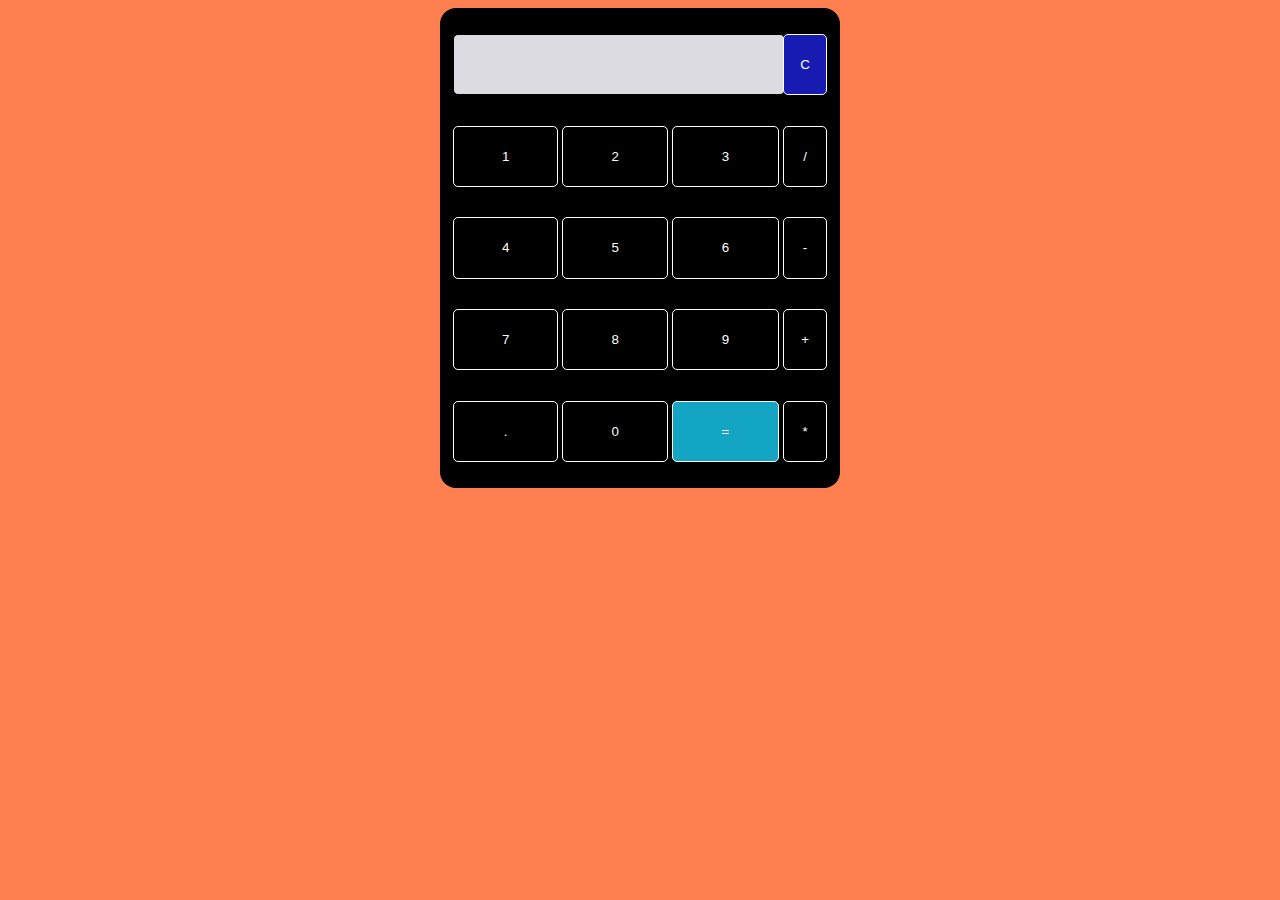
<file: Calculator/index.html>
<!DOCTYPE html>
<html lang="en" dir="ltr">
<head>
 <meta charset="utf-8">
 <title> Simple Calculator using HTML, CSS and JavaScript </title>
 <link rel="stylesheet" href="style.css">
 <link rel="stylesheet" href="script.js">

 <link rel="preconnect" href="https://fonts.googleapis.com">
<link rel="preconnect" href="https://fonts.gstatic.com" crossorigin>
<link href="https://fonts.googleapis.com/css2?family=Roboto:wght@100;300&display=swap" rel="stylesheet">
 
</head>
<body>
<table class = "calculator" >
 <tr>
 <td colspan = "3"> <input class = "display-box" type = "text" id = "result" disabled /> </td>
 <!-- clearScreen() function clear all the values -->
 <td> <input class = "button" type = "button" value = "C" onclick = "clearScreen()" style = "background-color: #181bb1;" /> </td>
 </tr>
 <tr>
 <!-- display() function display the value of clicked button -->
 <td> <input class = "button" type = "button" value = "1" onclick = "display('1')" /> </td>
 <td> <input class = "button" type = "button" value = "2" onclick = "display('2')" /> </td>
 <td> <input class = "button" type = "button" value = "3" onclick = "display('3')" /> </td>
 <td> <input class = "button" type = "button" value = "/" onclick = "display('/')" /> </td>
 </tr>
 <tr>
 <td> <input class = "button" type = "button" value = "4" onclick = "display('4')" /> </td>
 <td> <input class = "button" type = "button" value = "5" onclick = "display('5')" /> </td>
 <td> <input class = "button" type = "button" value = "6" onclick = "display('6')" /> </td>
 <td> <input class = "button" type = "button" value = "-" onclick = "display('-')" /> </td>
 </tr>
 <tr>
 <td> <input class = "button" type = "button" value = "7" onclick = "display('7')" /> </td>
 <td> <input class = "button" type = "button" value = "8" onclick = "display('8')" /> </td>
 <td> <input class = "button" type = "button" value = "9" onclick = "display('9')" /> </td>
 <td> <input class = "button" type = "button" value = "+" onclick = "display('+')" /> </td>
 </tr>
 <tr>
 <td> <input class = "button" type = "button" value = "." onclick = "display('.')" /> </td>
 <td> <input class = "button" type = "button" value = "0" onclick = "display('0')" /> </td>
 <!-- calculate() function evaluate the mathematical expression -->
 <td> <input class = "button" type = "button" value = "=" onclick = "calculate()" style = "background-color: #14a4c4;" /> </td>
 <td> <input class = "button" type = "button" value = "*" onclick = "display('*')" /> </td>
 </tr>
 </table>
<script type="text/javascript" src="script.js"></script>
</body>
</html>
</file>
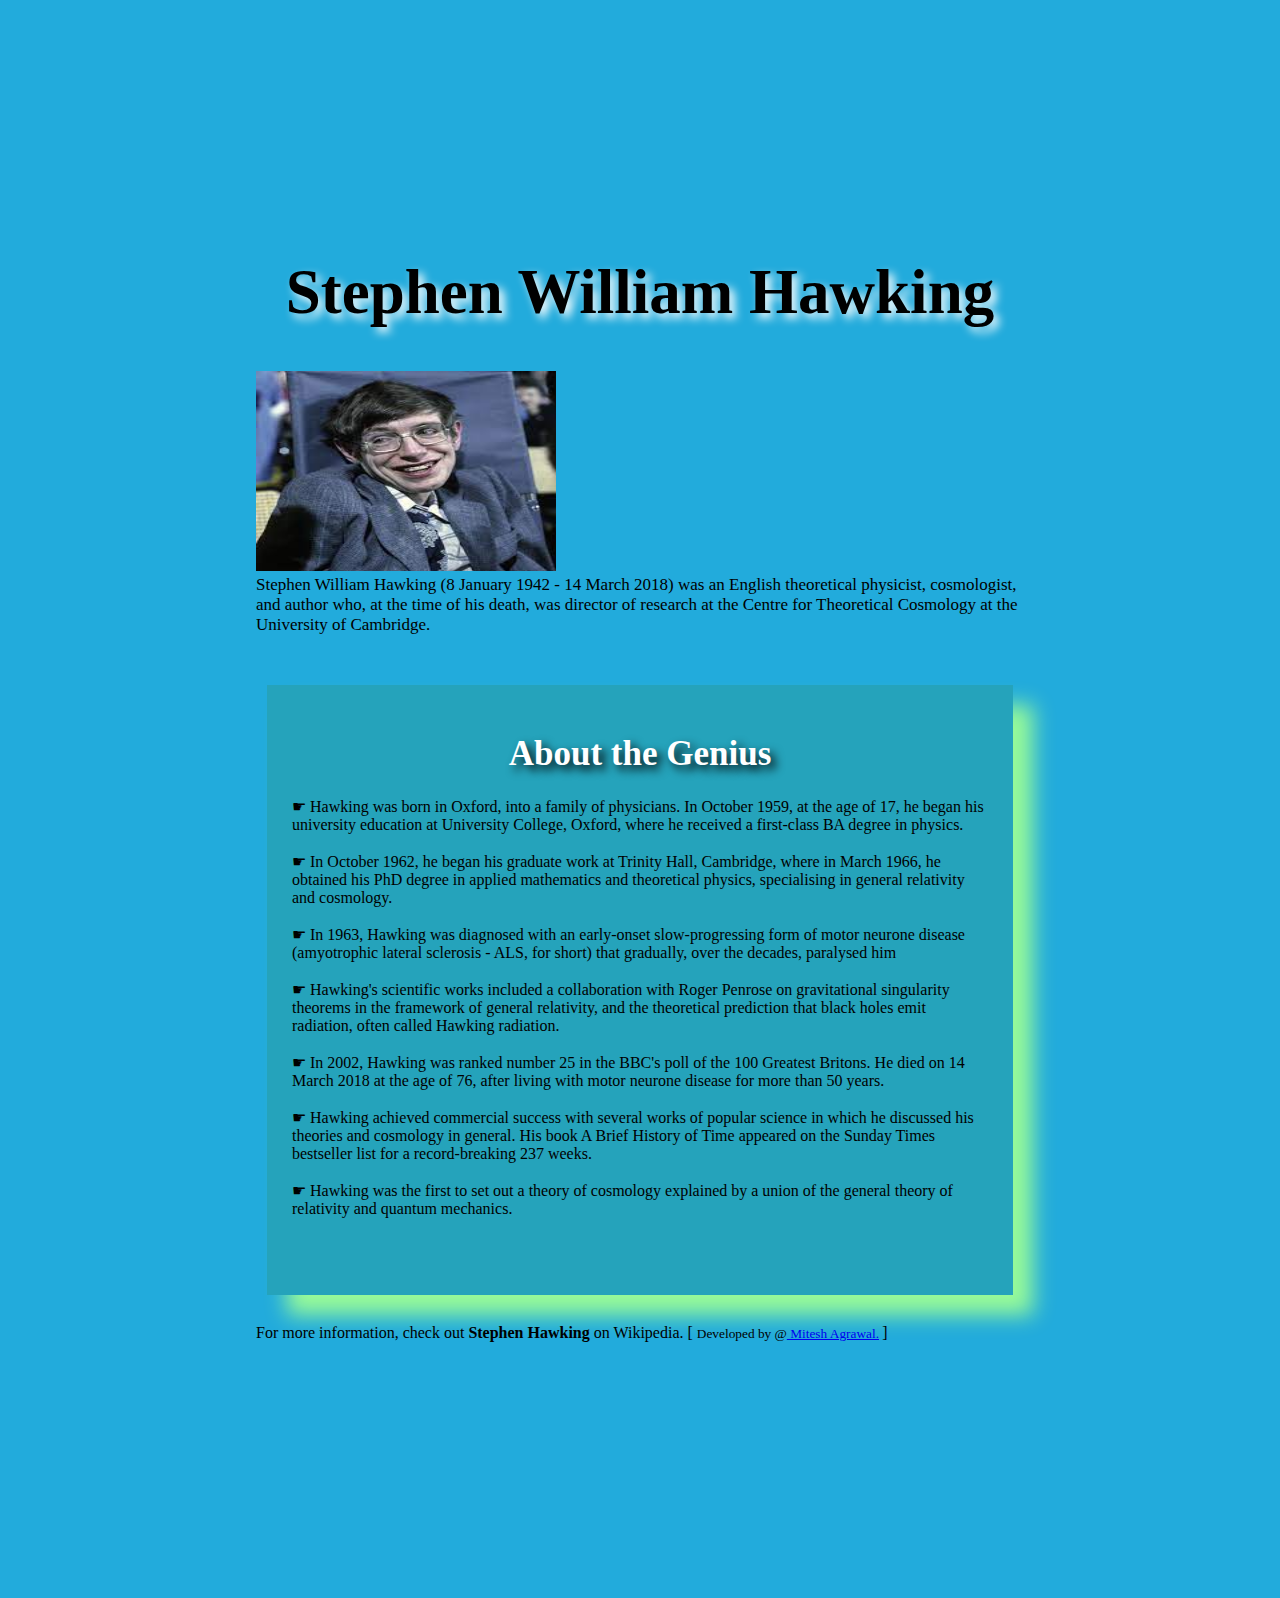
<file: Tribute Page/index.html>
<!DOCTYPE html>
<html lang="en">

<head>
	<style>

		/* Styling the body element
		like body color and margin */
		
		body {
			background-color: #22abdc;
			margin: 20%;
		}

		/* Styling the Title and giving
		shadow to the title */
		#title {
			text-align: center;
			text-shadow: 5px 5px 10px white;
			font-size: 7vh;
		}

		/* Setting width and display
		type of image */
		img {
			display: inline-block;
			width: 100%;
		}

		/* Setting font color and font
		size of the image-caption */
		#caption {
			font-size: 17px;
			font-family: Gill Sans;
			color: black;
		}

		/* Styling the content of the page like-
		padding, font-size, font color etc.*/
		div#tribute-data {
			background-color: rgb(46, 139, 87, 0.25);
			box-shadow: 20px 20px 20px #98FB98;
			font-family: Georgia;
			padding: 25px 25px;
			margin: 11px;
			margin-top: 50px;
		}

		/* Styling the title of the content */
		h1.title-APJ {
			font-size: 35px;
			color: white;
			text-align: center;
			text-shadow: 5px 5px 10px black;
		}

		/* Styling the link provided at the end */
		#tribute-link {
			text-decoration: none;
			color: black;
		}
	</style>
</head>

<body>
	<main id="main">

		<!-- Title of the page -->
		<h1 id="title">
			Stephen William Hawking
		</h1>

		<div id="img">

			<!--Image of the Tribute Person-->
			<img src="stephen.jpg" id="image"
				alt="Error Loading Image" style="height: 200px; width: 300px; text-align: center;">
				<br>
			<small id="caption">
				Stephen William Hawking  (8 January 1942 - 14 March 2018) was an English theoretical physicist, cosmologist, and author who, at the time of his death, was director of research at the Centre for Theoretical Cosmology at the University of Cambridge.
			</small>
		</div>

		<div id="tribute-data">

			<!--Achievements and other
				details of the person-->
			<h1 class="title-APJ">
				About the Genius
			</h1>

			

<p>
				☛ Hawking was born in Oxford, into a family of physicians. In October 1959, at the age of 17, he began his university education at University College, Oxford, where he received a first-class BA degree in physics.<br><br>
				☛ In October 1962, he began his graduate work at Trinity Hall, Cambridge, where in March 1966, he obtained his PhD degree in applied mathematics and theoretical physics, specialising in general relativity and cosmology.<br><br>
				☛ In 1963, Hawking was diagnosed with an early-onset slow-progressing form of motor neurone disease (amyotrophic lateral sclerosis - ALS, for short) that gradually, over the decades, paralysed him
				<br><br>☛ Hawking's scientific works included a collaboration with Roger Penrose on gravitational singularity theorems in the framework of general relativity, and the theoretical prediction that black holes emit radiation, often called Hawking radiation.</strong>
				<br><br>☛  In 2002, Hawking was ranked number 25 in the BBC's poll of the 100 Greatest Britons. He died on 14 March 2018 at the age of 76, after living with motor neurone disease for more than 50 years.
				<br><br> ☛ Hawking achieved commercial success with several works of popular science in which he discussed his theories and cosmology in general. His book A Brief History of Time appeared on the Sunday Times bestseller list for a record-breaking 237 weeks. 
				<br><br> ☛ Hawking was the first to set out a theory of cosmology explained by a union of the general theory of relativity and quantum mechanics.
				<br><br><br>
			</p>


		</div>
		<br>
		 For more information,
		check out
		<a id="tribute-link" href="#">
			<b>Stephen Hawking</b> on Wikipedia. [
			<small>Developed by @<a href="#">
					Mitesh Agrawal.</a></a>
		</small>]
	</main>
</body>

</html>
</file>
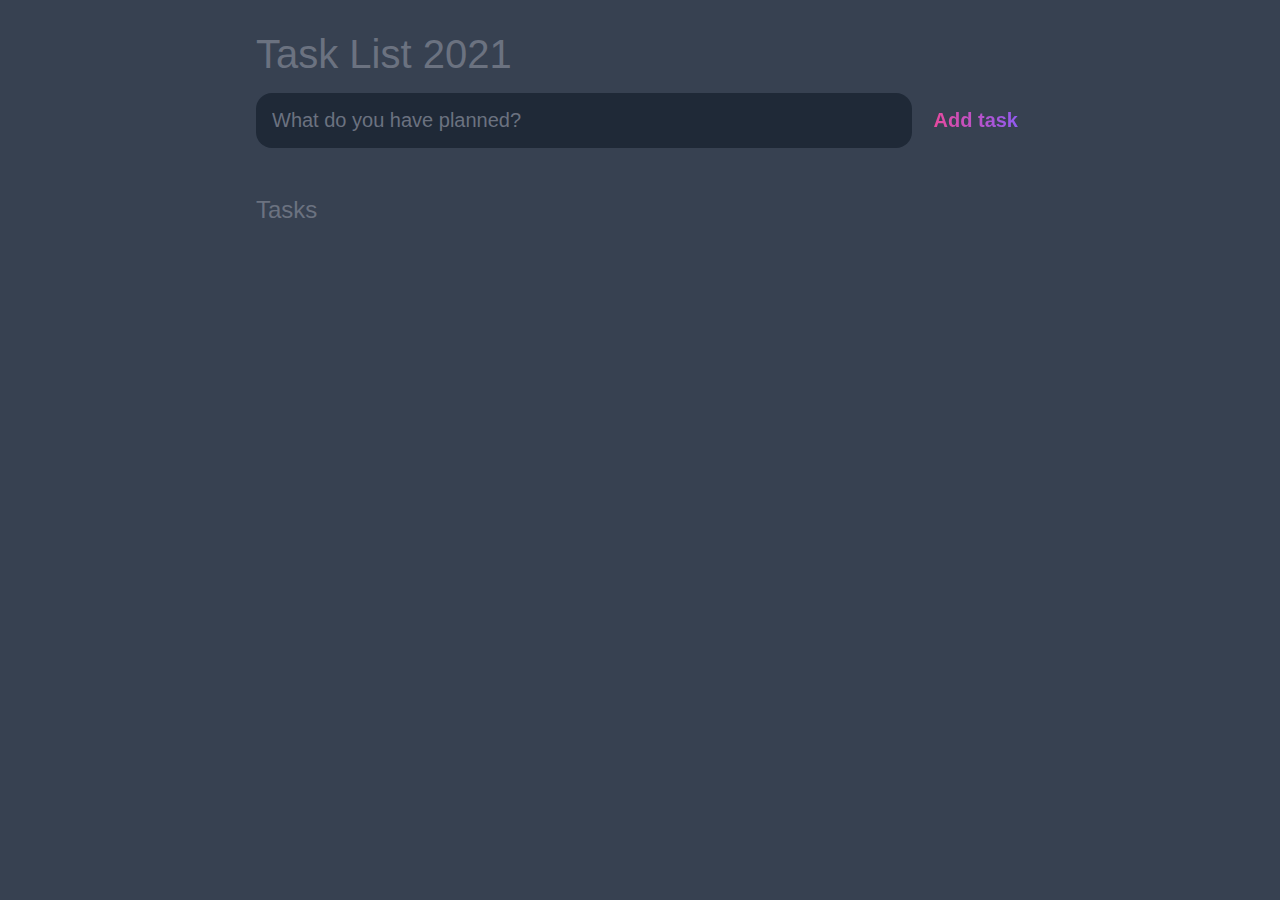
<file: Webtodoapp/index.html>
<!DOCTYPE html>
<html lang="en">
<head>
	<meta charset="UTF-8">
	<meta http-equiv="X-UA-Compatible" content="IE=edge">
	<meta name="viewport" content="width=device-width, initial-scale=1.0">
	<title>Task List 2022</title>

	<link rel="stylesheet" href="main.css" />
</head>
<body>
	
	<header>
		<h1>Task List 2021</h1>
		<form id="new-task-form">
			<input 
				type="text" 
				name="new-task-input" 
				id="new-task-input" 
				placeholder="What do you have planned?" />
			<input 
				type="submit"
				id="new-task-submit" 
				value="Add task" />
		</form>
	</header>
	<main>
		<section class="task-list">
			<h2>Tasks</h2>

			<div id="tasks">

				<!-- <div class="task">
					<div class="content">
						<input 
							type="text" 
							class="text" 
							value="A new task"
							readonly>
					</div>
					<div class="actions">
						<button class="edit">Edit</button>
						<button class="delete">Delete</button>
					</div>
				</div> -->

			</div>
		</section>
	</main>

	<script src="main.js"></script>
</body>
</html>
</file>
<file: Calculator/style.css>
body{
background-color: coral;
}

.calculator {
 padding: 10px;
 border-radius: 1em;
 height: 480px;
 width: 400px;
 margin: auto;
 background-color: black;
}
.display-box {
 font-family: 'Roboto', sans-serif;
 background-color: #dcdbe1;
 border: solid black 0.5px;
 color: black;
 border-radius: 5px;
 width: 100%;
 height: 65%;
}
.button {
 font-family: 'Orbitron', sans-serif;
 background-color: black;
 color: white;
 border: solid white 0.5px;
 width: 100%;
 border-radius: 5px;
 height: 70%;
 outline: none;
}
.button:active {
 background: #e5e5e5;
}
</file>
<file: Webtodoapp/main.css>
:root {
	--dark: #374151;
	--darker: #1F2937;
	--darkest: #111827;
	--grey: #6B7280;
	--pink: #EC4899;
	--purple: #8B5CF6;
	--light: #EEE;
}

* {
	margin: 0;
	box-sizing: border-box;
	font-family: "Fira sans", sans-serif;
}

body {
	display: flex;
	flex-direction: column;
	min-height: 100vh;
	color: #FFF;
	background-color: var(--dark);
}

header {
	padding: 2rem 1rem;
	max-width: 800px;
	width: 100%;
	margin: 0 auto;
}

header h1{ 
	font-size: 2.5rem;
	font-weight: 300;
	color: var(--grey);
	margin-bottom: 1rem;
}

#new-task-form {
	display: flex;;
}

input, button {
	appearance: none;
	border: none;
	outline: none;
	background: none;
}

#new-task-input {
	flex: 1 1 0%;
	background-color: var(--darker);
	padding: 1rem;
	border-radius: 1rem;
	margin-right: 1rem;
	color: var(--light);
	font-size: 1.25rem;
}

#new-task-input::placeholder {
	color: var(--grey);
}

#new-task-submit {
	color: var(--pink);
	font-size: 1.25rem;
	font-weight: 700;
	background-image: linear-gradient(to right, var(--pink), var(--purple));
	-webkit-background-clip: text;
	-webkit-text-fill-color: transparent;
	cursor: pointer;
	transition: 0.4s;
}

#new-task-submit:hover {
	opacity: 0.8;
}

#new-task-submit:active {
	opacity: 0.6;
}

main {
	flex: 1 1 0%;
	max-width: 800px;
	width: 100%;
	margin: 0 auto;
}

.task-list {
	padding: 1rem;
}

.task-list h2 {
	font-size: 1.5rem;
	font-weight: 300;
	color: var(--grey);
	margin-bottom: 1rem;
}

#tasks .task {
	display: flex;
	justify-content: space-between;
	background-color: var(--darkest);
	padding: 1rem;
	border-radius: 1rem;
	margin-bottom: 1rem;
}

.task .content {
	flex: 1 1 0%;
}

.task .content .text {
	color: var(--light);
	font-size: 1.125rem;
	width: 100%;
	display: block;
	transition: 0.4s;
}

.task .content .text:not(:read-only) {
	color: var(--pink);
}

.task .actions {
	display: flex;
	margin: 0 -0.5rem;
}

.task .actions button {
	cursor: pointer;
	margin: 0 0.5rem;
	font-size: 1.125rem;
	font-weight: 700;
	text-transform: uppercase;
	transition: 0.4s;
}

.task .actions button:hover {
	opacity: 0.8;
}

.task .actions button:active {
	opacity: 0.6;
}

.task .actions .edit {
	background-image: linear-gradient(to right, var(--pink), var(--purple));
	-webkit-background-clip: text;
	-webkit-text-fill-color: transparent;
}

.task .actions .delete {
	color: crimson;
}
</file>
